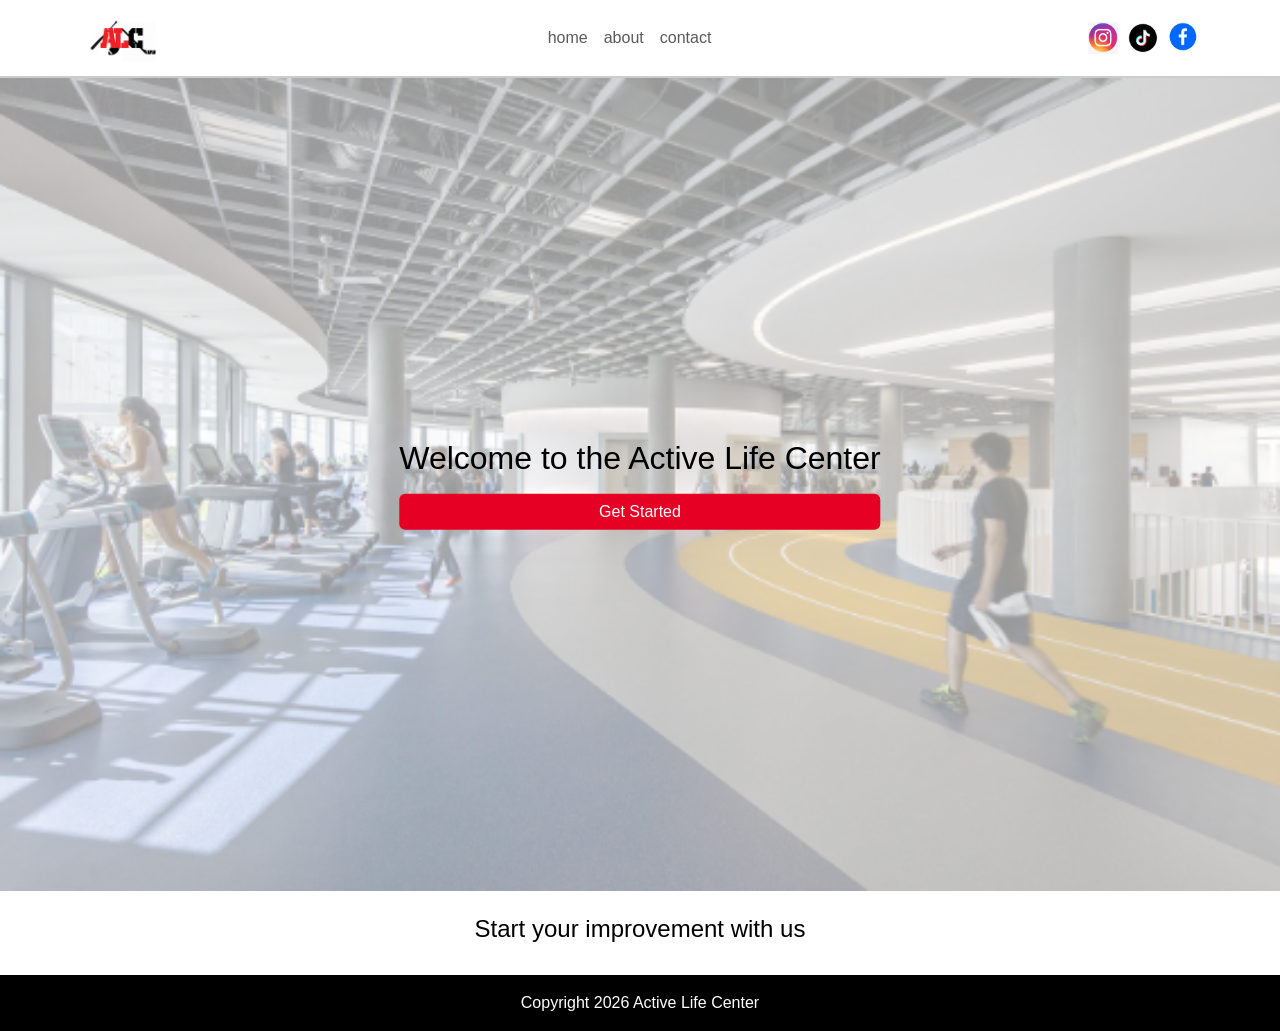
<file: index.html>
<!DOCTYPE html>
<html lang="en">
<head>
  <meta charset="UTF-8">
  <meta name="viewport" content="width=device-width, initial-scale=1.0">
  <title>active life center</title>

  <!-- Bootstrap -->
  <link href="https://cdn.jsdelivr.net/npm/bootstrap@5.3.0/dist/css/bootstrap.min.css" rel="stylesheet">

  <!-- Custom CSS -->
  <link rel="stylesheet" href="css/main.css">
</head>

<body>

<!-- NAVBAR -->
<nav class="navbar navbar-expand-md bg-white py-2">
  <div class="container d-flex align-items-center justify-content-between">

    <!-- LOGO -->
    <a class="navbar-brand" href="index.html">
      <img src="images/logo.png" alt="Active Life Center logo" style="height:50px;">
    </a>

    <!-- MOBILE MENU -->
    <button class="navbar-toggler" data-bs-toggle="collapse" data-bs-target="#nav">
      ☰
    </button>

    <!-- NAV LINKS + SOCIAL -->
    <div id="nav" class="collapse navbar-collapse justify-content-between">

      <!-- LINKS -->
      <ul class="navbar-nav mx-auto">
        <li class="nav-item"><a class="nav-link" href="index.html">home</a></li>
        <li class="nav-item"><a class="nav-link" href="about.html">about</a></li>
        <li class="nav-item"><a class="nav-link" href="contact.html">contact</a></li>
      </ul>

      <!-- SOCIAL ICONS -->
      <div class="d-flex align-items-center">
        <img src="images/instagram.png" alt="instagram" style="width:30px; margin-left:10px;">
        <img src="images/tiktok.png" alt="tiktok" style="width:30px; margin-left:10px;">
        <img src="images/facebook.png" alt="facebook" style="width:30px; margin-left:10px;">
      </div>

    </div>

  </div>
</nav>

<!-- HERO SECTION -->
<section class="hero">

  <img src="images/homepage.png" alt="fitness facility">

  <div class="hero-text text-center">
    <h2>Welcome to the Active Life Center</h2>
    <a href="contact.html" class="btn btn-primary mt-2">Get Started</a>
  </div>

</section>

<!-- TEXT BELOW -->
<section class="text-center py-4">
  <h4>Start your improvement with us</h4>
</section>

<!-- FOOTER -->
<footer class="text-center p-3">
  Copyright 2026 Active Life Center
</footer>

<!-- Bootstrap JS -->
<script src="https://cdn.jsdelivr.net/npm/bootstrap@5.3.0/dist/js/bootstrap.bundle.min.js"></script>

</body>
</html>
</file>
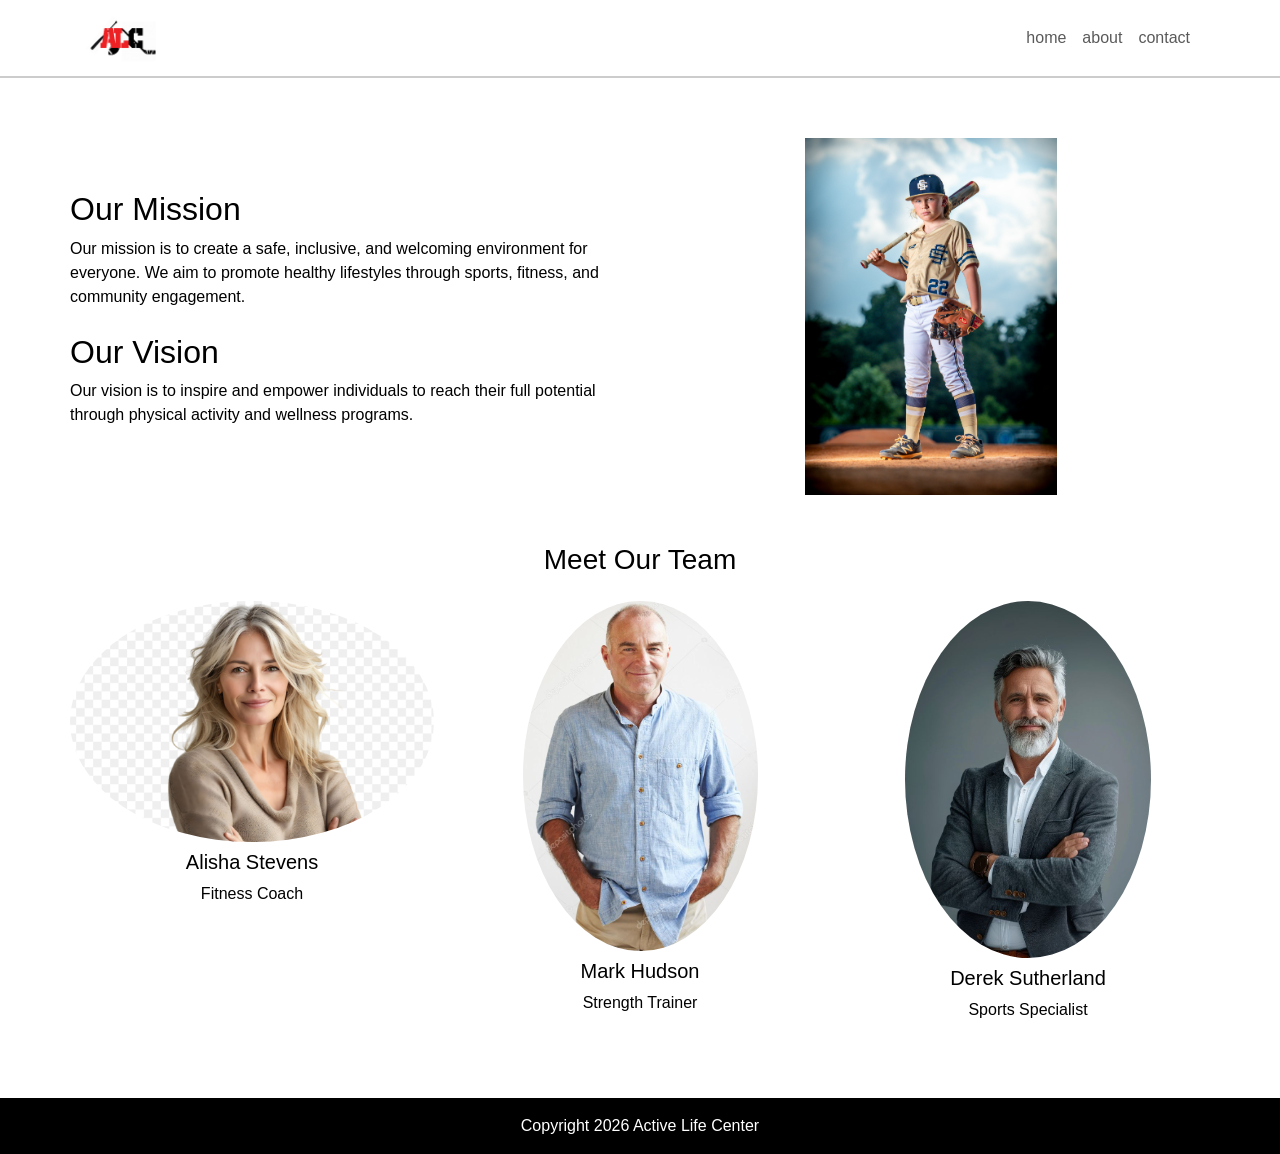
<file: about.html>
<!DOCTYPE html>
<html lang="en">
<head>
  <meta charset="UTF-8">
  <meta name="viewport" content="width=device-width, initial-scale=1.0">
  <title>about</title>

  <!-- Bootstrap -->
  <link href="https://cdn.jsdelivr.net/npm/bootstrap@5.3.0/dist/css/bootstrap.min.css" rel="stylesheet">

  <!-- Custom CSS -->
  <link rel="stylesheet" href="css/main.css">
</head>

<body>

<!-- NAVBAR -->
<nav class="navbar navbar-expand-md bg-white">
  <div class="container">

    <!-- LOGO -->
    <a class="navbar-brand" href="index.html">
      <img src="images/logo.png" alt="Active Life Center logo">
    </a>

    <!-- MOBILE MENU -->
    <button class="navbar-toggler" data-bs-toggle="collapse" data-bs-target="#nav">
      ☰
    </button>

    <!-- LINKS -->
    <div id="nav" class="collapse navbar-collapse">
      <ul class="navbar-nav ms-auto">
        <li class="nav-item"><a class="nav-link" href="index.html">home</a></li>
        <li class="nav-item"><a class="nav-link" href="about.html">about</a></li>
        <li class="nav-item"><a class="nav-link" href="contact.html">contact</a></li>
      </ul>
    </div>

  </div>
</nav>

<!-- MAIN CONTENT -->
<main class="container section">

  <div class="row align-items-center">

    <!-- TEXT SIDE -->
    <div class="col-lg-6">

      <h2>Our Mission</h2>
      <p>
        Our mission is to create a safe, inclusive, and welcoming environment for everyone.
        We aim to promote healthy lifestyles through sports, fitness, and community engagement.
      </p>

      <h2 class="mt-4">Our Vision</h2>
      <p>
        Our vision is to inspire and empower individuals to reach their full potential through
        physical activity and wellness programs.
      </p>

    </div>

    <!-- IMAGE SIDE -->
    <div class="col-lg-6 text-center">
      <img src="images/baseballphoto.png" class="img-fluid" alt="baseball player">
    </div>

  </div>

  <!-- TEAM SECTION -->
  <section class="mt-5 text-center">

    <h3>Meet Our Team</h3>

    <div class="row mt-4">

      <div class="col-md-4">
        <img src="images/alisha.png" class="img-fluid rounded-circle mb-2" alt="Alisha Stevens">
        <h5>Alisha Stevens</h5>
        <p>Fitness Coach</p>
      </div>

      <div class="col-md-4">
        <img src="images/mark.png" class="img-fluid rounded-circle mb-2" alt="Mark Hudson">
        <h5>Mark Hudson</h5>
        <p>Strength Trainer</p>
      </div>

      <div class="col-md-4">
        <img src="images/derek.png" class="img-fluid rounded-circle mb-2" alt="Derek Sutherland">
        <h5>Derek Sutherland</h5>
        <p>Sports Specialist</p>
      </div>

    </div>

  </section>

</main>

<!-- FOOTER -->
<footer class="text-center p-3">
  Copyright 2026 Active Life Center
</footer>

<!-- Bootstrap JS -->
<script src="https://cdn.jsdelivr.net/npm/bootstrap@5.3.0/dist/js/bootstrap.bundle.min.js"></script>

</body>
</html>
</file>
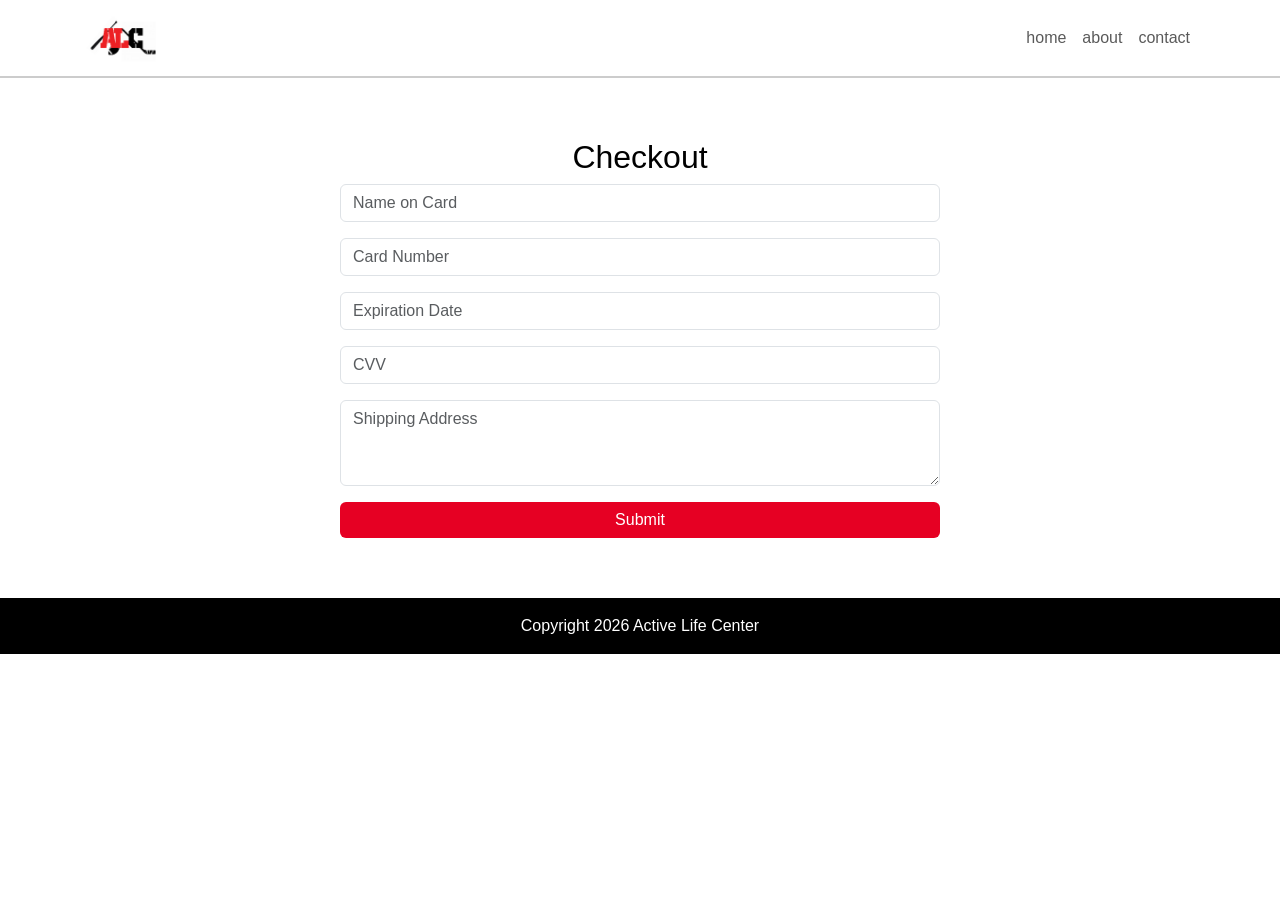
<file: checkout.html>
<!DOCTYPE html>
<html lang="en">
<head>
<meta charset="UTF-8">
<meta name="viewport" content="width=device-width, initial-scale=1.0">
<title>checkout</title>

<link href="https://cdn.jsdelivr.net/npm/bootstrap@5.3.0/dist/css/bootstrap.min.css" rel="stylesheet">
<link rel="stylesheet" href="css/main.css">
</head>

<body>

<!-- NAVBAR -->
<nav class="navbar navbar-expand-md bg-white">
  <div class="container">

    <a class="navbar-brand" href="index.html">
      <img src="images/logo.png" alt="Active Life Center logo">
    </a>

    <button class="navbar-toggler" data-bs-toggle="collapse" data-bs-target="#nav">
      ☰
    </button>

    <div id="nav" class="collapse navbar-collapse">
      <ul class="navbar-nav ms-auto">
        <li class="nav-item"><a class="nav-link" href="index.html">home</a></li>
        <li class="nav-item"><a class="nav-link" href="about.html">about</a></li>
        <li class="nav-item"><a class="nav-link" href="contact.html">contact</a></li>
      </ul>
    </div>

  </div>
</nav>

<main class="container section text-center">

<h2>Checkout</h2>

<form>

<input class="form-control mb-3" placeholder="Name on Card" required>
<input class="form-control mb-3" placeholder="Card Number" required>
<input class="form-control mb-3" placeholder="Expiration Date" required>
<input class="form-control mb-3" placeholder="CVV" required>

<textarea class="form-control mb-3" rows="3" placeholder="Shipping Address"></textarea>

<button class="btn btn-primary">Submit</button>

</form>

</main>

<footer class="text-center p-3">
Copyright 2026 Active Life Center
</footer>

<script src="https://cdn.jsdelivr.net/npm/bootstrap@5.3.0/dist/js/bootstrap.bundle.min.js"></script>
</body>
</html>
</file>
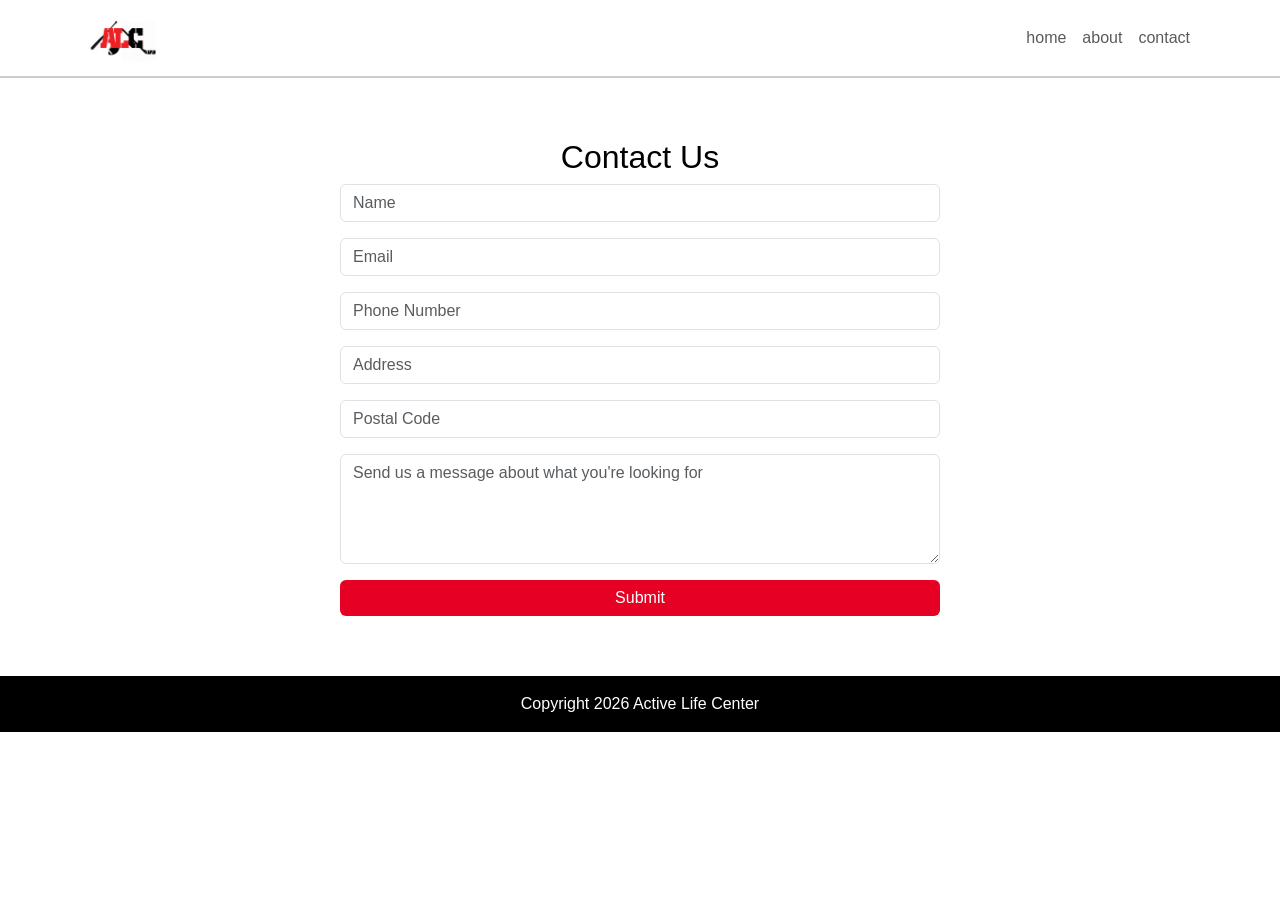
<file: contact.html>
<!DOCTYPE html>
<html lang="en">
<head>
<meta charset="UTF-8">
<meta name="viewport" content="width=device-width, initial-scale=1.0">
<title>contact</title>

<link href="https://cdn.jsdelivr.net/npm/bootstrap@5.3.0/dist/css/bootstrap.min.css" rel="stylesheet">
<link rel="stylesheet" href="css/main.css">
</head>

<body>

<!-- NAVBAR -->
<nav class="navbar navbar-expand-md bg-white">
  <div class="container">

    <a class="navbar-brand" href="index.html">
      <img src="images/logo.png" alt="Active Life Center logo">
    </a>

    <button class="navbar-toggler" data-bs-toggle="collapse" data-bs-target="#nav">
      ☰
    </button>

    <div id="nav" class="collapse navbar-collapse">
      <ul class="navbar-nav ms-auto">
        <li class="nav-item"><a class="nav-link" href="index.html">home</a></li>
        <li class="nav-item"><a class="nav-link" href="about.html">about</a></li>
        <li class="nav-item"><a class="nav-link" href="contact.html">contact</a></li>
      </ul>
    </div>

  </div>
</nav>

<main class="container section text-center">

<h2>Contact Us</h2>

<form action="checkout.html" method="get">

<input class="form-control mb-3" placeholder="Name" required>
<input class="form-control mb-3" placeholder="Email" required>
<input class="form-control mb-3" placeholder="Phone Number">
<input class="form-control mb-3" placeholder="Address">
<input class="form-control mb-3" placeholder="Postal Code">

<textarea class="form-control mb-3" rows="4"
placeholder="Send us a message about what you're looking for"></textarea>

<button type="submit" class="btn btn-primary">Submit</button>

</form>

</main>

<footer class="text-center p-3">
Copyright 2026 Active Life Center
</footer>

<script src="https://cdn.jsdelivr.net/npm/bootstrap@5.3.0/dist/js/bootstrap.bundle.min.js"></script>
</body>
</html>
</file>
<file: css/main.css>
:root {
  --primary: #e60023;
  --black: #000;
  --white: #fff;
}

body {
  font-family: Arial, sans-serif;
  background: var(--white);
  color: var(--black);
}

/* Navbar */
.navbar {
  border-bottom: 2px solid #ccc;
}

.navbar-brand img {
  height: 50px;
}

/* Hero */
.hero {
  position: relative;
}

.hero img {
  width: 100%;
  opacity: 0.4;
}

.hero-text {
  position: absolute;
  top: 50%;
  left: 50%;
  transform: translate(-50%, -50%);
}

/* Sections */
.section {
  padding: 60px 0;
}

/* Forms */
form {
  max-width: 600px;
  margin: auto;
}

input, textarea {
  border: 1px solid black;
}

/* Buttons */
.btn-primary {
  background-color: var(--primary);
  border: none;
  width: 100%;
}

/* Footer */
footer {
  background: black;
  color: white;
}

/* Tablet */
@media (max-width: 992px) {
  .hero-text h2 {
    font-size: 22px;
  }
}

/* Mobile */
@media (max-width: 576px) {
  .hero-text h2 {
    font-size: 18px;
  }
}
</file>
